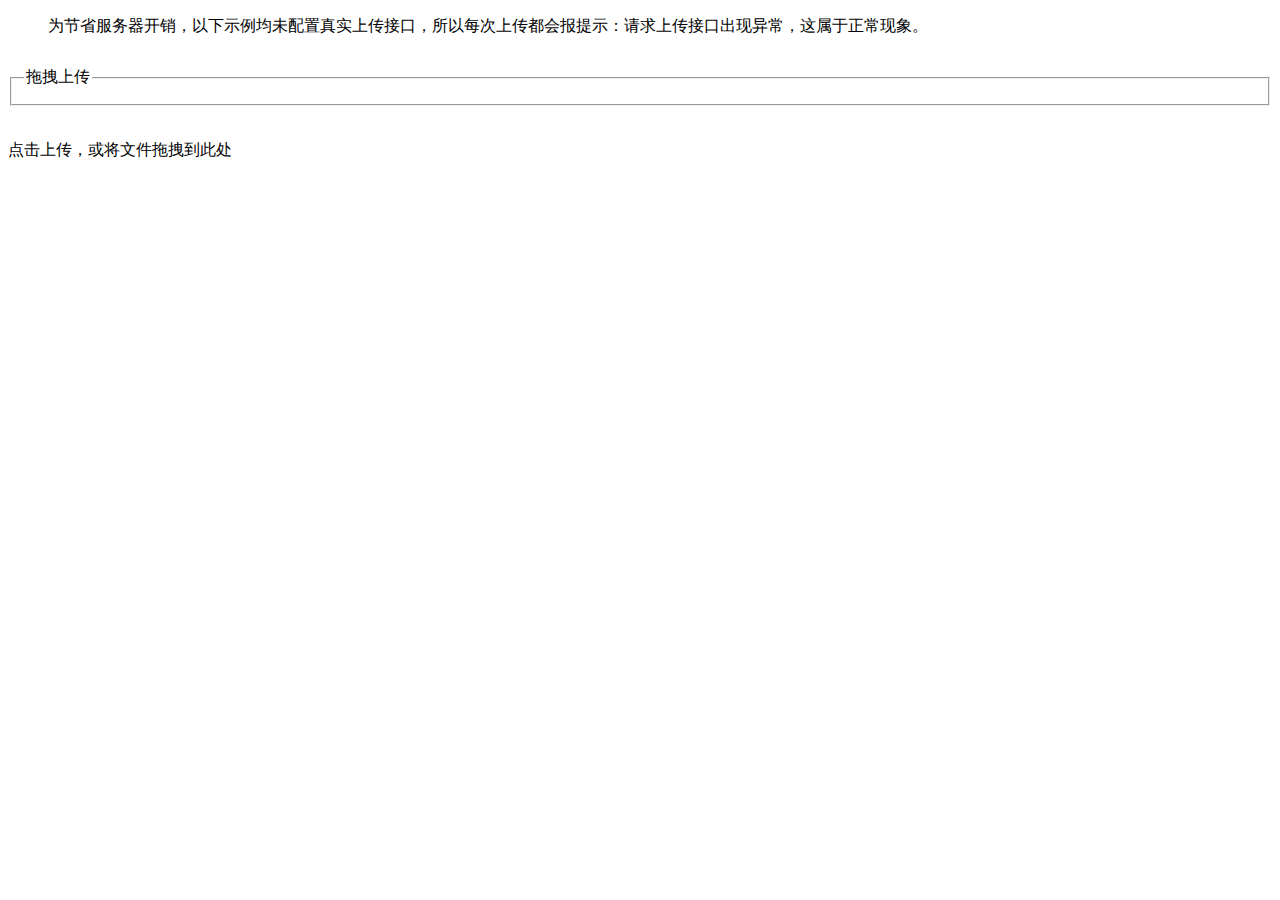
<file: src/main/resources/templates/excelImport.html>
<!DOCTYPE html>
<html>
<head>
    <meta charset="utf-8">
    <title>layui</title>
    <meta name="renderer" content="webkit">
    <meta http-equiv="X-UA-Compatible" content="IE=edge,chrome=1">
    <meta name="viewport" content="width=device-width, initial-scale=1, maximum-scale=1">
    <link rel="stylesheet" href="https://www.layuicdn.com/layui/css/layui.css"  media="all">
    <!-- 注意：如果你直接复制所有代码到本地，上述css路径需要改成你本地的 -->
</head>
<body>

<blockquote class="layui-elem-quote">为节省服务器开销，以下示例均未配置真实上传接口，所以每次上传都会报提示：请求上传接口出现异常，这属于正常现象。</blockquote>

<fieldset class="layui-elem-field layui-field-title" style="margin-top: 30px;">
    <legend>拖拽上传</legend>
</fieldset>

<div class="layui-upload-drag" id="test10">
    <i class="layui-icon"></i>
    <p>点击上传，或将文件拖拽到此处</p>
</div>


<script src="https://www.layuicdn.com/layui/layui.js" charset="utf-8"></script>
<!-- 注意：如果你直接复制所有代码到本地，上述js路径需要改成你本地的 -->
<script>
    layui.use('upload', function(){
        var $ = layui.jquery
            ,upload = layui.upload;

        //拖拽上传
        upload.render({
            elem: '#test10'
            ,url: '/excel/import'
            ,done: function(res){
                console.log(res)
            }
            ,accept:"file"
            ,exts:"xls|xlsx"
        });

    });
</script>

</body>
</html>
</file>
